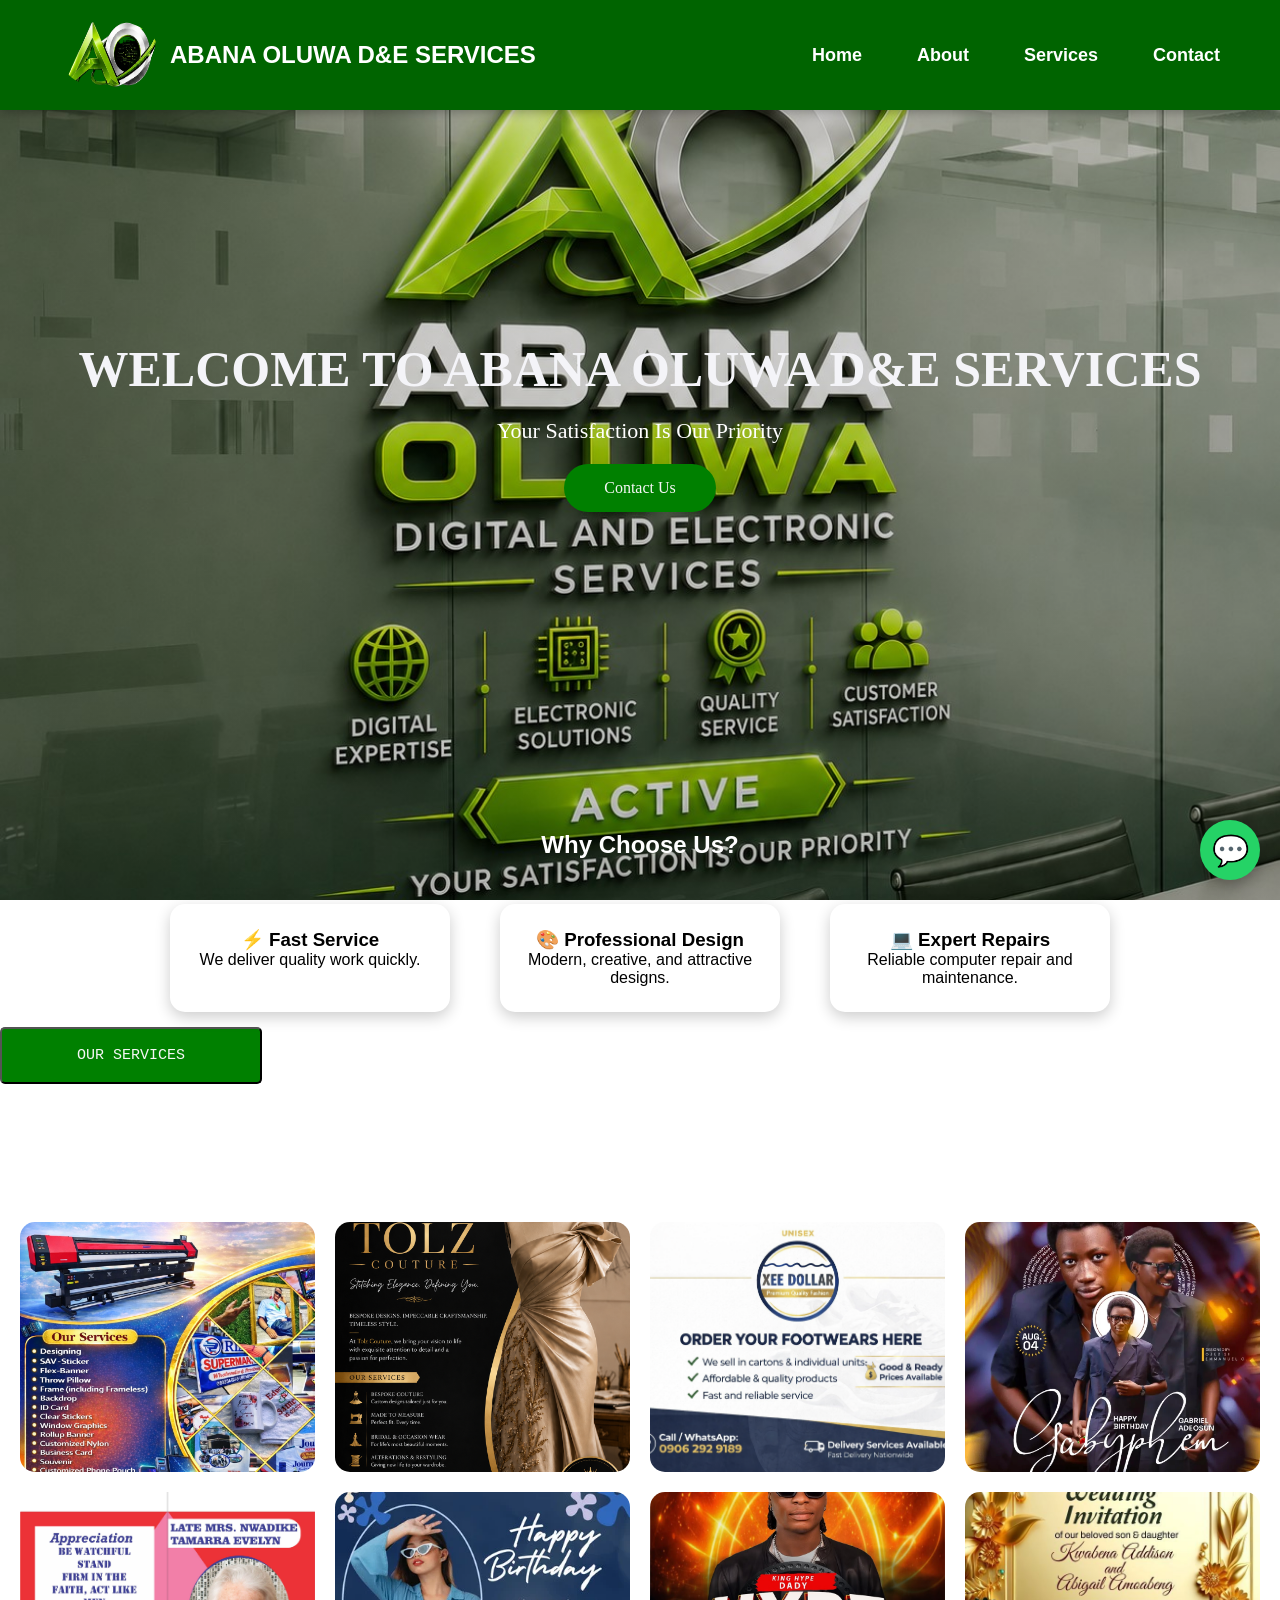
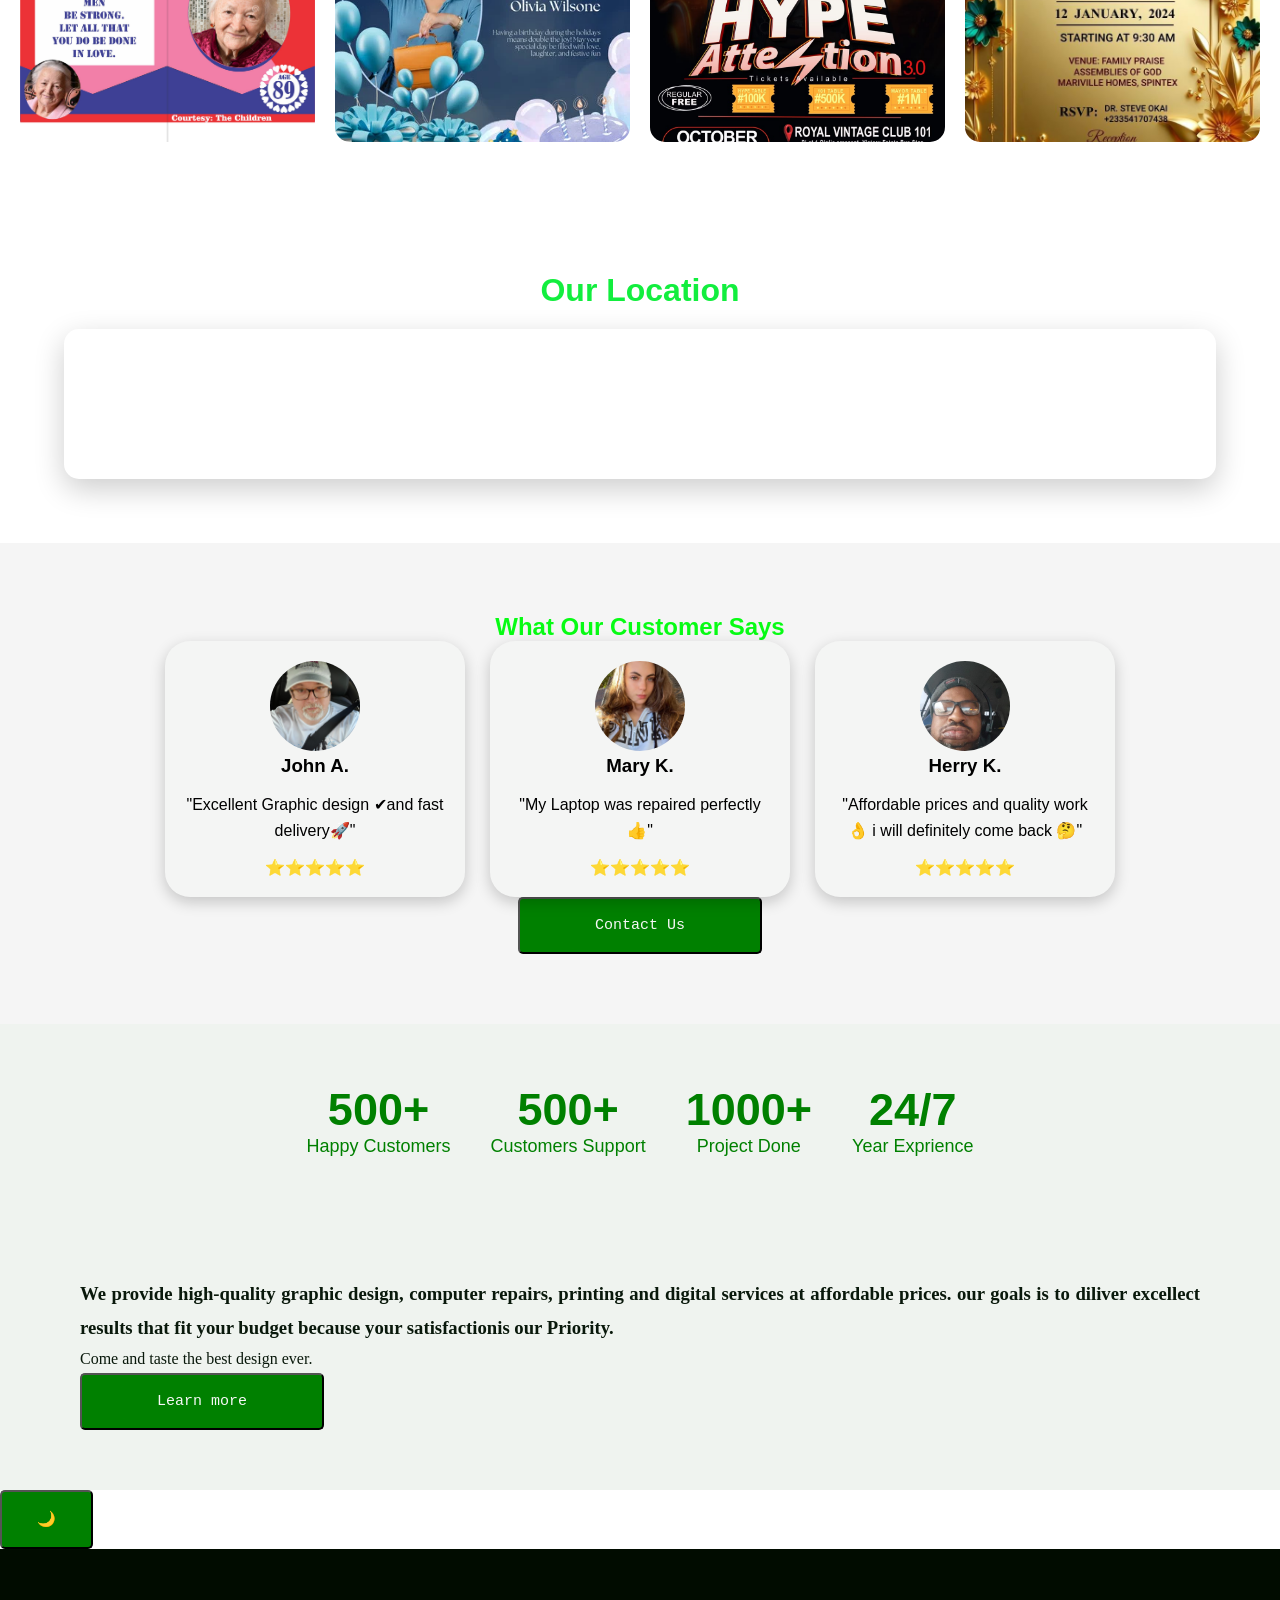
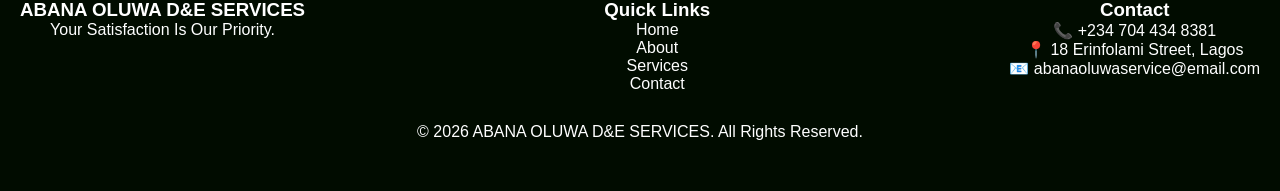
<file: index.html>
<!DOCTYPE html>
<html lang="en">
    <head>
        <meta charset="UTF-8">
        <meta name="viewport" content="width=device-width, initial-scale=1.0">
        <title>ABANA OLUWA D&E SERVICES</title>
        <link rel="stylesheet" href="style.css">
    </head>
    <body>

        <header>
            <div class="logo">
                <img src="images/ABANA LOGO II.PNG" alt="AO Logo" width="60">
                <span>ABANA OLUWA D&E SERVICES</span>
            </div>

            <nav>
                <a href="index.html">Home</a>
                <a href="about.html">About</a>
                <a href="services.html">Services</a>
                <a href="contact.html">Contact</a>
            </nav>
        </header>

        <button class="menu-toggle" onclick="toggleMenu()">☰</button>
        <nav id="nav-menu">
            <a href="index.html">Home</a>
            <a href="about.html">About</a>
            <a href="services.html">Services</a>
            <a href="contact.html">Contact</a>
        </nav>

        <section class="hero">
            <h1>WELCOME TO ABANA OLUWA D&E SERVICES</h1>
            <p>Your Satisfaction Is Our Priority</p>
            <a class="btn" href="contact.html">Contact Us</a>
        </section>

        <section class="why-us">
            <h2>Why Choose Us?</h2>
            <div class="why-container">
                
                <div class="why-card">
                    <h3>⚡ Fast Service</h3>
                    <p>We deliver quality work quickly.</p>
                </div>
                
                <div class="why-card">
                    <h3>🎨 Professional Design</h3>
                    <p>Modern, creative, and attractive designs.</p>
                </div>
                
                <div class="why-card">
                    <h3>💻 Expert Repairs</h3>
                    <p>Reliable computer repair and maintenance.</p>
                </div>
            
            </div>
            <button><a class="btn" href="services.html">OUR SERVICES</a></button>
        </section>

 
        <section class="gallery">
            <h2>Our Recent Work</h2>
            <div class="gallery-container">
                <img src="images/pic.PNG">
                <img src="images/pics.PNG">
                <img src="images/picss.PNG">
                <img src="images/picsss.JPG">
                <img src="images/OLD.jpg">
                <img src="images/picssss.webp">
                <img src="images/Flyer.JPG">
                <img src="images/1ZAabXKi.jpeg">
            </div>
        </section>

        <section class="map-section">
            <h2>Our Location</h2>
            <iframe
            src="https://www.google.com/maps?q=Abana+Oluwa+D%26E+Service,+18+Erinfolami+St,+Lagos+102214,+Lagos&output=embed"
            width="100%"
            heiht="450"
            style="border:0; border-radius:15px;"
            allowfullscreen="s"
            loading="faster"
            referrerpolicy="no-referrer-when-downgrade">
            </iframe>
        </section>



    <section class="testimonials">
            <h2>What Our Customer Says</h2>
            <div class="testimonial-container">
                
                <div class="testimonial">
                    <img src="images/473190298_122094550520733750_786055939133144387_n.jpg" alt="Banner Design">
                    <h3>John A.</h3>
                    <P>"Excellent Graphic design ✔and fast delivery🚀"</P>
                    ⭐⭐⭐⭐⭐
                </div>

                 <div class="testimonial">
                    <img src="images/IMG-20221112-WA0020.jpg" alt="Banner Design">
                    <h3>Mary K.</h3>
                    <P>"My Laptop was repaired perfectly 👍"</P>
                    ⭐⭐⭐⭐⭐
                 </div>

                  <div class="testimonial">
                    <img src="images/O.jpg" alt="Banner Design">
                    <h3>Herry K.</h3>
                    <P>"Affordable prices and quality work 👌 i will definitely come back 🤔"</P>
                    ⭐⭐⭐⭐⭐
                  </div>

                </div>
                <button><a class="btn" href="contact.html">Contact Us</a></button>
        </section>

        <section class="stats">

            <div class="stat-box">
                <h2>500+</h2>
                <p> Happy Customers</p>
            </div>

            <div class="stat-box">
                <h2>500+</h2>
                <p>Customers Support</p>
            </div>

            <div class="stat-box">
                <h2>1000+</h2>
                <p>Project Done</p>
            </div>

            <div class="stat-box">
                <h2>24/7</h2>
                <p> Year Exprience</p>
            </div>

        </section>

         <section class="privacy">
            <h3>We provide high-quality graphic design, computer repairs, printing and digital services at affordable prices.
                our goals is to diliver excellect results that fit your budget because your satisfactionis our Priority.</h3>
                <p>Come and taste the best design ever.</p>
                
            <button><a class="btn" href="about.html">Learn more</a></button>
        </section>
        
         <a href="https://wa.me/+2349123948148"
        class="whatsapp"
        target="_blank">
        💬
        </a>

        <a 
        class="darkModeBtn"
        target="_blank">
        <h2><button id="darkModeBtn">🌙</button></h2>

        </a>

        <footer>

<div class="footer-container">

<div>

<h3>ABANA OLUWA D&E SERVICES</h3>

<p>Your Satisfaction Is Our Priority.</p>

</div>

<div>

<h3>Quick Links</h3>

<a href="index.html">Home</a><br>

<a href="about.html">About</a><br>

<a href="services.html">Services</a><br>

<a href="contact.html">Contact</a>

</div>

<div>

<h3>Contact</h3>

<p>📞 +234 704 434 8381</p>

<p>📍 18 Erinfolami Street, Lagos</p>

<p>📧 abanaoluwaservice@email.com</p>

</div>

</div>

<p class="copyright">
© 2026 ABANA OLUWA D&E SERVICES. All Rights Reserved.
</p>

</footer>

    </body>
</html>
</file>
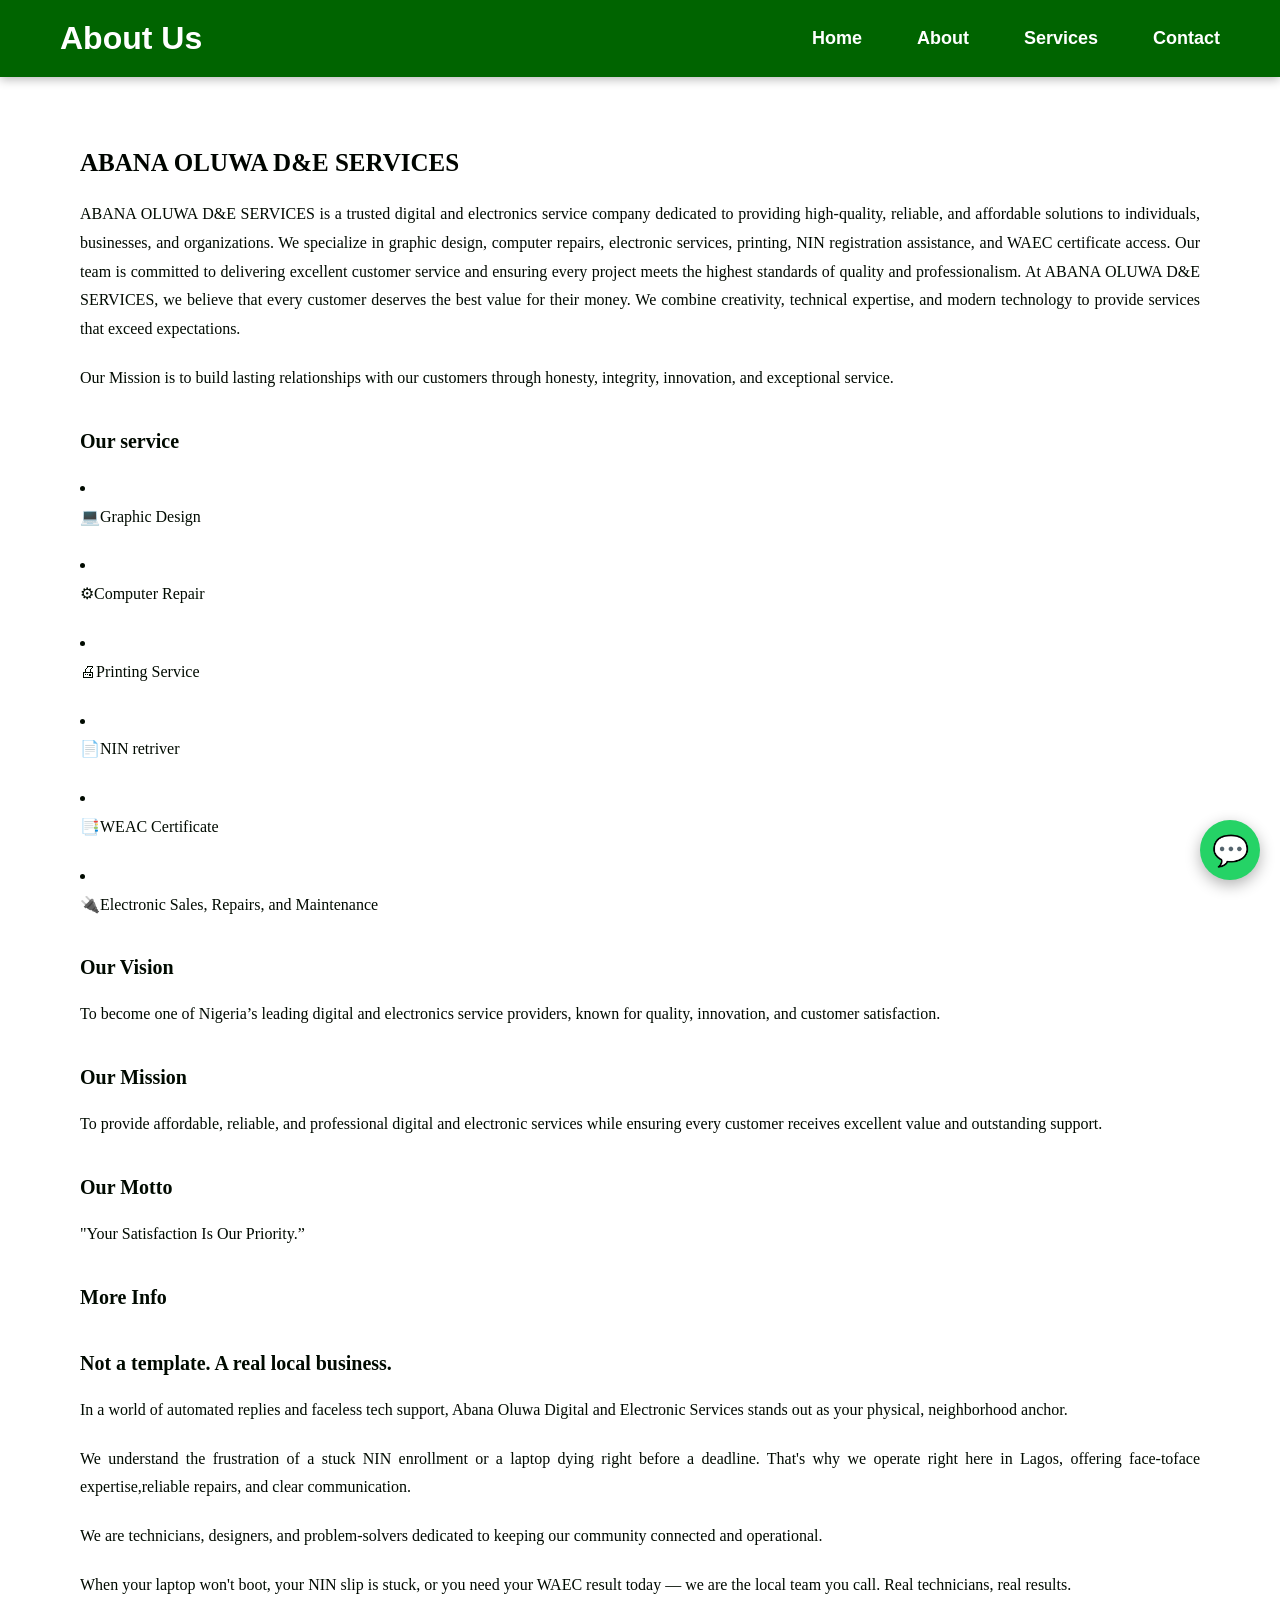
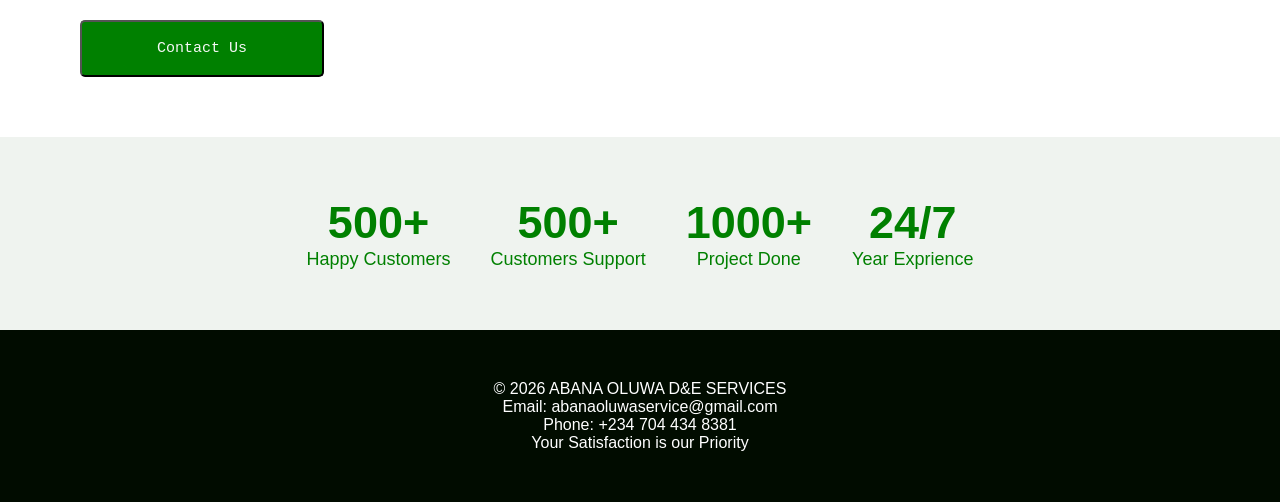
<file: about.html>
<!DOCTYPE html>
<html>
    <head>
        <title>ABANA OLUWA D&E SERVICES</title>
        <link rel="stylesheet" href="style.css">
</head>
    <header>
        <h1>About Us</h1>
        <nav>
            <a href="index.html">Home</a>
            <a href="about.html">About</a>
            <a href="services.html">Services</a>
            <a href="contact.html">Contact</a>
        </nav>
    </header>
    
    <section class="out">
        <h3>Get IN TOUCH</h3>
        <h2>About Us.</h2>
    </section>

    <section class="about">
        <h2>ABANA OLUWA D&E SERVICES</h2>

        <p>ABANA OLUWA D&E SERVICES is a trusted digital and electronics service company dedicated to providing high-quality, reliable, and affordable solutions to individuals, businesses, and organizations. 
            We specialize in graphic design, computer repairs, electronic services, printing, NIN registration assistance, and WAEC certificate access. Our team is committed to delivering
            excellent customer service and ensuring every project meets the highest standards of quality and professionalism. At ABANA OLUWA D&E SERVICES, we believe that every customer deserves the best value for their money. 
            We combine creativity, technical expertise, and modern technology to provide services that exceed expectations.</p>
        <p> Our Mission is to build lasting relationships with our customers through honesty, integrity, innovation, and exceptional service.</p>
        <h3>Our service</h3> 
        <li><p>💻Graphic Design</p></li>
        <li><p>⚙Computer Repair</p></li>
        <li><p>🖨Printing Service</p></li>
        <li><p>📄NIN retriver</p></li>
        <li><p>📑WEAC Certificate</p></li>
        <li><p>🔌Electronic Sales, Repairs, and Maintenance</p></li>

        <h3>Our Vision</h3>
        <p>To become one of Nigeria’s leading digital and electronics service providers, known for quality, innovation, and customer satisfaction.</p>
        
        <h3>Our Mission</h3>
        <p>To provide affordable, reliable, and professional digital and electronic services while ensuring every customer receives excellent value and outstanding support.</p>
        
        <h3>Our Motto</h3>
        <p >"Your Satisfaction Is Our Priority.”</p>

    
        <h3>More Info</h3>
        <h3>Not a template. A real local business.</h3>
        <p>In a world of automated replies and faceless tech support, Abana Oluwa Digital and Electronic Services stands out as your physical, neighborhood anchor.
        <p>We understand the frustration of a stuck NIN enrollment or a laptop dying right before a deadline. That's why we operate right here in Lagos, offering 
            face-toface expertise,reliable repairs, and clear communication.</p>
        <p>We are technicians, designers, and problem-solvers dedicated to keeping our community connected and operational.</p>
        <p>When your laptop won't boot, your NIN slip is stuck, or you need your WAEC result today — we are the local team you call. Real technicians, real results.</p>
        <button><a class="btn" href="contact.html">Contact Us</a></button>
        
    </section>
    
    <section class="stats">

            <div class="stat-box">
                <h2>500+</h2>
                <p> Happy Customers</p>
            </div>

            <div class="stat-box">
                <h2>500+</h2>
                <p>Customers Support</p>
            </div>

            <div class="stat-box">
                <h2>1000+</h2>
                <p>Project Done</p>
            </div>

            <div class="stat-box">
                <h2>24/7</h2>
                <p> Year Exprience</p>
            </div>

        </section>

        <a href="https://wa.me/+2349123948148"
        class="whatsapp"
        target="_blank">
        💬
        </a>

        <footer>
            <p>© 2026 ABANA OLUWA D&E SERVICES</p>
            <p>Email: abanaoluwaservice@gmail.com</p>
            <p>Phone: +234 704 434 8381</p>
            <p>Your Satisfaction is our Priority</p>
        </footer>

    </body>
</html>
</file>
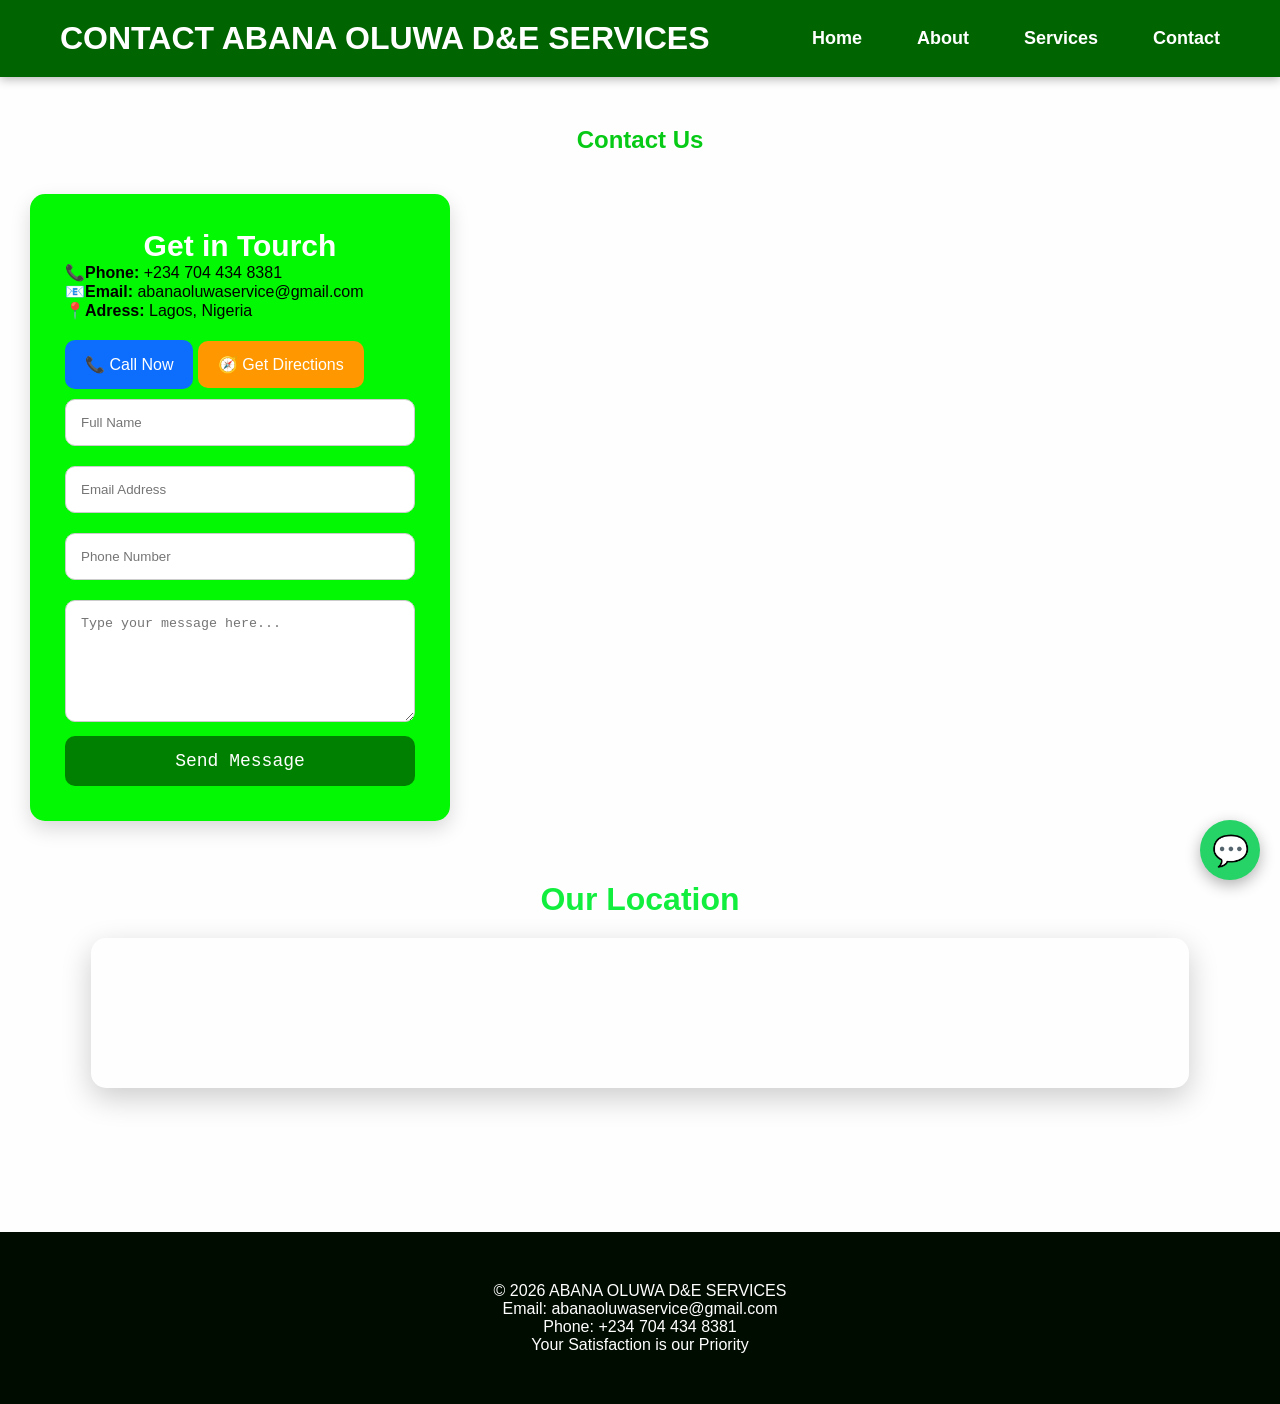
<file: contact.html>
<!DOCTYPE html>
<html>
    <head>
        <title>ABANA OLUWA D&E SERVICES</title>
        <link rel="stylesheet" href="style.css">
    </head>
    <body>
        <header>
            <h1>CONTACT ABANA OLUWA D&E SERVICES</h1>
            <nav>
                <a href="index.html">Home</a>
                <a href="about.html">About</a>
                <a href="services.html">Services</a>
                <a href="contact.html">Contact</a>
            </nav>
        </header>

        <section class="Service-section">
            <h2>Our Portfolio</h2>
            <p>ggg</p>
            <div class="Portfolio">

            </div>
        </section>

    

        <section class="contact">
            <h2>Contact Us</h2>

                <form class="contact-form">
                <div class="contact-container">
                <div class="contact-info">
                <h3>Get in Tourch</h3>
                <p>📞<strong>Phone:</strong> +234 704 434 8381</p>
                <p>📧<strong>Email:</strong> abanaoluwaservice@gmail.com</p>
                <p>📍<strong>Adress:</strong> Lagos, Nigeria</p>
                <a href="tell:+2347044348381" class="call-btn">
                📞 Call Now
                </a>
               
                <a href="https://maps.google.com/?q=Abana%20Oluwa%20D%26E%20Service,%2018%20Erinfolami%20St,%20Lagos"
                target="_blank"
                class="direction-btn">
                🧭 Get Directions
                </a>
                </a>
                </div>
                </div>
                <input type="text"
                placeholder="Full Name"
                required>

                <input type="email"
                placeholder="Email Address"
                required>

                <input type="tel"
                placeholder="Phone Number">

                <textarea
                placeholder="Type your message here..."
                rows="6"></textarea>

                <button type="submit">

                Send Message

                </button>
            </a>

                </form>

                 <section class="map-section">
            <h2>Our Location</h2>
            <iframe
            src="https://www.google.com/maps?q=Abana+Oluwa+D%26E+Service,+18+Erinfolami+St,+Lagos+102214,+Lagos&output=embed"
            width="100%"
            heiht="450"
            style="border:0; border-radius:15px;"
            allowfullscreen=""
            loading="lazy"
            referrerpolicy="no-referrer-when-downgrade">
            </iframe>
        </section>

            </div>
        </section>

        <a href="https://wa.me/+2349123948148"
        class="whatsapp"
        target="_blank">
        💬
        </a>

        <footer>
            <p>© 2026 ABANA OLUWA D&E SERVICES</p>
            <p>Email: abanaoluwaservice@gmail.com</p>
            <p>Phone: +234 704 434 8381</p>
            <p>Your Satisfaction is our Priority</p>
        </footer>
</html>
</body>
</file>
<file: style.css>
*{
    margin:0;
    padding:0;
    box-sizing:border-box;
}

body{
    background:transparent;
    animation:fadein 1s;
    font-family:Cooper Std,sans-serif;
    background-image: linear-gradient(rgba(0, 0, 0, 0.151),rgba(0, 0, 0, 0.233)), url("images/office.jpg");
    background-size:cover;
    background-repeat: no repeat;
    background-position:center;
    background-attachment: fixed;
}


@keyframes fadein{
    from{
        opacity:0;
    }
    to{
        opacity:1;
    }
}

header{
    position: fixed;
    top:0;
    left:0;
    width:100%;
    background:#006400;
    color: white;
    backdrop-filter:blur(8px);
    display:flex;
    justify-content:space-between;
    align-items:center;
    padding:20px 60px;
    z-index: 1000;
    box-shadow: 0 2px 10px rgba(0, 0, 0, 0.3);
}

.menu-toggle {
    display: none;
    background: #04b8f5;
    color: #111;
    border: none;
    font-size: 35px;
    width: 80px;
    height: 80px;
    border-radius: 15px;
    cursor: pointer;
}

/* Mobile */
@media (max-width: 768px) {

.menu-toggle {
    display: block;
    margin-left: auto;
}

nav {
    display: none;
    flex-direction: column;
    width: 100%;
    background: #111;
    padding: 20px;
}

nav.active {
    display: flex;
}

nav a {
    padding: 15px;
    color: white;
    text-decoration: none;
    text-align: center;
}
}

.logo{
    display: flex;
    align-items: center;
    gap: 10px;
    color:white;
    font-size:32px;
    font-weight:bold;
}

.logo img{
    width:100px;
    height:70px;
    border-radius:70%;
}

.logo span{
    color: white;
    font-size:24px;
    font-weight:bold;
}

nav{
    display: flex;
    gap: 25px;
}

nav a{
    color:white;
    text-decoration:none;
    margin-left:30px;
    font-size:18px;
    transition:.3s;
    font-weight: bold;
}

nav a:hover{
    color:rgb(250, 250, 248);
}

nav ul{
    display: flex;
    justify-content: center;
    gap: 40px;
    list-style: bold;
}

.hero{
    background-image: linear-gradient(rgba(0, 0, 0, 0.151),rgba(0, 0, 0, 0.233)), url("images/office.jpg");
    background-size:cover;
    background-repeat: no repeat;
    background-position:center;
    background-attachment: fixed;
    padding-top:150px;
    padding:120px 20px;
    height:90vh;
    display:flex;
    flex-direction:column;
    justify-content:center;
    align-items:center;
    text-align:center;
    font-family:Cooper Std
}

.hero h1{
    font-size:50px;
    text-wrap-style: balance;
    color:rgb(244, 244, 248);
}

.hero p{
    margin:20px;
    font-size:22px;
    color: white;
}

.btn{
    transition: 3s;
    background:#008000;
    color:rgb(246, 247, 246);
    text-decoration:none;
    padding:15px 40px;
    border-radius:30px;
}

.btn:hover{
    transform:scale(1.1);
    background:#04e73d;
}

.services{
    padding:70px 20px;
    background:transparent;
}

.services h1{
    text-align:center;
    margin-bottom:40px;
    color: #fff;
}

.services h1{
    text-align:center;
    margin-bottom:40px;
    color: #fff;
}

.service-container{
    display:flex;
    justify-content:center;
    flex-wrap:wrap;
    gap:60px;
}

.card{
    width:280px;
    background: #fff;
    padding:25px;
    border-radius:15px;
    box-shadow:0 8px 20px rgba(0,0,0,0.2);
    text-align:center;
    transition:0.3s;
}

.card:hover{
    transform:translateY(-10px);
}

.card h3{
    color:green;
    margin-bottom:15px;
}

.card p{
    color:#555;
}

why-us{
    padding:60px 20px;
    backdrop-filter:blur(8px);
    -webkit-backdrop-filter:blur(8px);
}

.why-us h2{
    text-align:center;
    margin-bottom:30px;
    color: #fff;
}

.why-container{
    display:flex;
    justify-content:center;
    gap:20px;
    flex-wrap:wrap;
}

.why-card{
    margin:15px;
    background:#fff;
    width:280px;
    padding:25px;
    border-radius:15px;
    box-shadow:0 5px 15px rgba(0,0,0,.2);
    text-align:center;
}

.why-card:hover{
    transform:translateY(-10px);
    transition:.3s;
}

.privacy{
    text-align:justify;
    padding:40px 10px;
    color:rgb(9, 24, 11);
    background:#eff3ef;
    font-family:Times New Roman;
    padding: 60px 80px;
    line-height: 1.8;

}

button{
    background:#008000;color:white;
    border-radius:non30e;
    padding:18px 35px;
    font-family: 'Courier New', Courier, monospace;
    font-size:15px;
    cursor:pointer;
    border-radius:5px;
}

button:hover{
    background:#006400;
}

.service-section{
    width:90%;
    max-width:1200px;
    margin: 60px auto;
}

.service-section h2{
    text-align:center;
    margin-bottom:30px;
}

.portfolio{
    display:flex;
    grid-template-columns: repeat(auto-fit, minmax(250px,1fr));
    gap:20px;
}

.portfolio-card{
    background:#e6ebe5;
    border-radius: 15px;
    overflow: hidden;
    box-shadow: 0 5px 15px rgba(0, 0, 0, 0.15);
    text-align: center;
    transition: .3s;
    width: 150px;
}
.portfolio-card:hover{
   transform: translateY(-10px);
}

.portfolio-card img{
    width:100%;
    height:220px;
    object-fit: contain;
}

.portfolio-card h3{
    margin: 15px 0 10px;
}

.portfolio-card p{
    color: green;
    font-weight: bold;
    margin-bottom: 15px;
}

.contact{
    padding: 80px 25px;
    background: rgb(247, 248, 247);
}

.contact h2{
    margin-bottom: 40px;
    text-align: center;
    color: rgb(6, 202, 22);
}

.contact h3{
    text-align: center;
    color: white;
    font-size: 30px;
}

.contact-container{
    display: flex;
    justify-content:center;
    align-items: center;
    gap: 20px;
    flex-wrap: wrap;
}

.contact-form,
.contact-form{
    background: rgb(3, 248, 3);
    padding: 35px;
    border-radius: 15px;
    box-shadow: 0 8px 20px rgba(0, 0, 0, .15);
    width: 420px;
    justify-content: center;
}

.contact-form input,
.contact-form textarea{
    width:100%;
    padding: 15px;
    margin:10px 0;
    border-radius: 10px;
    border: 1px solid #ccc;
}

.contact-form button{
    width: 100%;
    padding: 15px;
    background: #0a8f3d;
    color: white;
    border: 10px;
    border-radius: 10px;
    cursor: pointer;
}

.call-btn{
    display: inline-block;
    margin-top: 20px;
    background: #0a8f3d;
    color: white;
    padding: 15px 25px;
    border-radius: 10px;
    text-decoration: none;
    justify-content: center;
}


.testimonials{
    padding: 70px 20px;
    background: #f5f5f5;
    text-align: center;
}

.testimonials h2{
    color: #07fc14;
}

.testimonial-container{
    display: flex;
    justify-content: center;
    gap: 25px;
    flex-wrap: wrap;
}

.testimonial{
    width:300px;
    background: #f4f5f4;
    padding: 20px;
    border-radius: 25px;
    box-shadow: 0 5px 15px rgba(0,0,0,0.2);
    transition: .04s;;
}

.testimonial:hover{
    transform: translateY(-10px);
}

.testimonial img{
    width: 90px;
    height: 90px;
    border-radius: 50px;
    object-fit: cover;
}

.testimonial p{
    margin: 15px 0;
    line-height: 1.6;
}

.stats{
    display: flex;
    justify-content: center;
    gap: 40px;
    padding: 60px;
    background: #eff3ef;
    color: green;
    flex-wrap: wrap;
}

.stat-box{
    text-align:center
}

.stat-box h2{
    font-size: 45px;
}

.stat-box p{
    font-size: 18px;
}

.about{
    text-align:justify;
    padding:40px 10px;
    color:rgb(0, 10, 0);
    background:white;
    font-family:Times New Roman;
    
}

.about h2{
    color:rgb(0, 5, 0);
    font-size: 25px;
}

.about h3{
    font-size: 20px;
}

.about p{
    font-size: 16px;
    text-align: justify;
}

.about{
    padding: 60px 80px;
    line-height: 1.8;
}

.about p{
    margin-bottom: 20px;
}

.about h2,
.about h3{
    margin-top: 30px;
    margin-bottom: 15px;
}

.about li{
    margin-bottom: 10px;
}

.whatsapp{
    position: fixed;
    bottom: 20px;
    right: 20px;
    width: 60px;
    height: 60px;
    background: #25D366;
    color: white;
    border-radius: 50%;
    display: flex;
    justify-content: center;
    align-items: center;
    font-size: 30px;
    text-decoration: none;
    box-shadow: 0 5px 15px rgba(0, 0, 0, .3);
}

.whatsapp:hover{
    transform:scale(1.1);
}

.dark{
    background: #121212;
    color: white;
}

.dark .card,
.dark .testimonial,
.dark .why-card{
    background: #1f1f1f;
    color: white;
}

.map-section{
    width:90%;
    max-width:1200px;
    margin:60px auto;
    text-align:center;
}

.map-section h2{
    font-size:2rem;
    color:#12ee3e;
    margin-bottom:20px;
}

.map-section iframe{
    box-shadow:0 10px 30px rgba(0,0,0,.2);
}

.gallery{
    padding:70px 20px;
}

.gallery h2{
    text-align:center;
    margin-bottom:40px;
    color: white;

}

.gallery-container{
    display:grid;
    grid-template-columns:repeat(auto-fit,minmax(250px,1fr));
    gap:20px;
}

.gallery img{
    width:100%;
    height:250px;
    object-fit:cover;
    border-radius:15px;
    transition:.4s;
}

.gallery img:hover{
    transform:scale(1.08);
}

.card,
.why-card,
.testimonial{
    opacity:0;
    transform:translateY(50px);
    animation:fadeUp 1s forwards;
}

@keyframes fadeUp{
from{
    opacity:0;
    transform:translateY(50px);
}

to{
    opacity:1;
    transform:translateY(0);
}
}

.contact{
    padding:80px 30px;
    background:#fffefe;
}

.contact h1{
    text-align:center;
    margin-bottom:40px;
}

.contact-container{
    display:flex;
    justify-content:space-between;
    flex-wrap:wrap;
    gap:40px;
}

.contact-info{
    flex:1;
    min-width:300px;
}

.contact-form{
    flex:1;
    min-width:300px;
}

.contact-form input,
.contact-form textarea{
    width:100%;
    padding:15px;
    margin:10px 0;
    border-radius:10px;
    border:1px solid #ccc;
}

.contact-form button{
    width:100%;
    padding:15px;
    background:#008000;
    color:white;
    border:none;
    border-radius:10px;
    font-size:18px;
    cursor:pointer;
}

.buttons{
    margin-top:30px;
    display:flex;
    flex-wrap:wrap;
    gap:15px;
}

.call-btn,
.whatsapp-btn,
.direction-btn{
    padding:15px 20px;
    color:white;
    text-decoration:none;
    border-radius:10px;
}

.call-btn{
    background:#0d6efd;
}

.whatsapp-btn{
    background:#25D366;
}

.direction-btn{
    background:#ff9800;
}

.map{
    padding:60px 30px;
}

.map iframe{
    width:100%;
    border-radius:15px;
    box-shadow:0 8px 20px rgba(0,0,0,.2);
}

.floating-whatsapp{
    position:fixed;
    right:20px;
    bottom:20px;
    width:60px;
    height:60px;
    background:#25D366;
    color:white;
    display:flex;
    justify-content:center;
    align-items:center;
    border-radius:50%;
    font-size:30px;
    text-decoration:none;
    box-shadow:0 5px 15px rgba(0,0,0,.3);
    z-index:999;
}

footer{
    background:green;
    color:rgb(245, 245, 239);
    text-align:center;
    padding:25px;
}

footer{
    background:#010c00;
    color:white;
    padding:50px 20px;

}

.footer-container{
    display:flex;
    justify-content:space-between;
    flex-wrap:wrap;
    gap:30px;
}

.footer-container a{
    color:white;
    text-decoration:none;
}

.copyright{
    text-align:center;
    margin-top:30px;
}

@media(max-width:768px){

    header{
        flex-direction:column;
    }

    nav{
        margin-top:15px;
    }

    .hero h1{
        font-size:35px;
    }

    .service-container{
        flex-direction:column;
    }

    .contact-container{
        flex-direction:column;
    }
}
</file>
